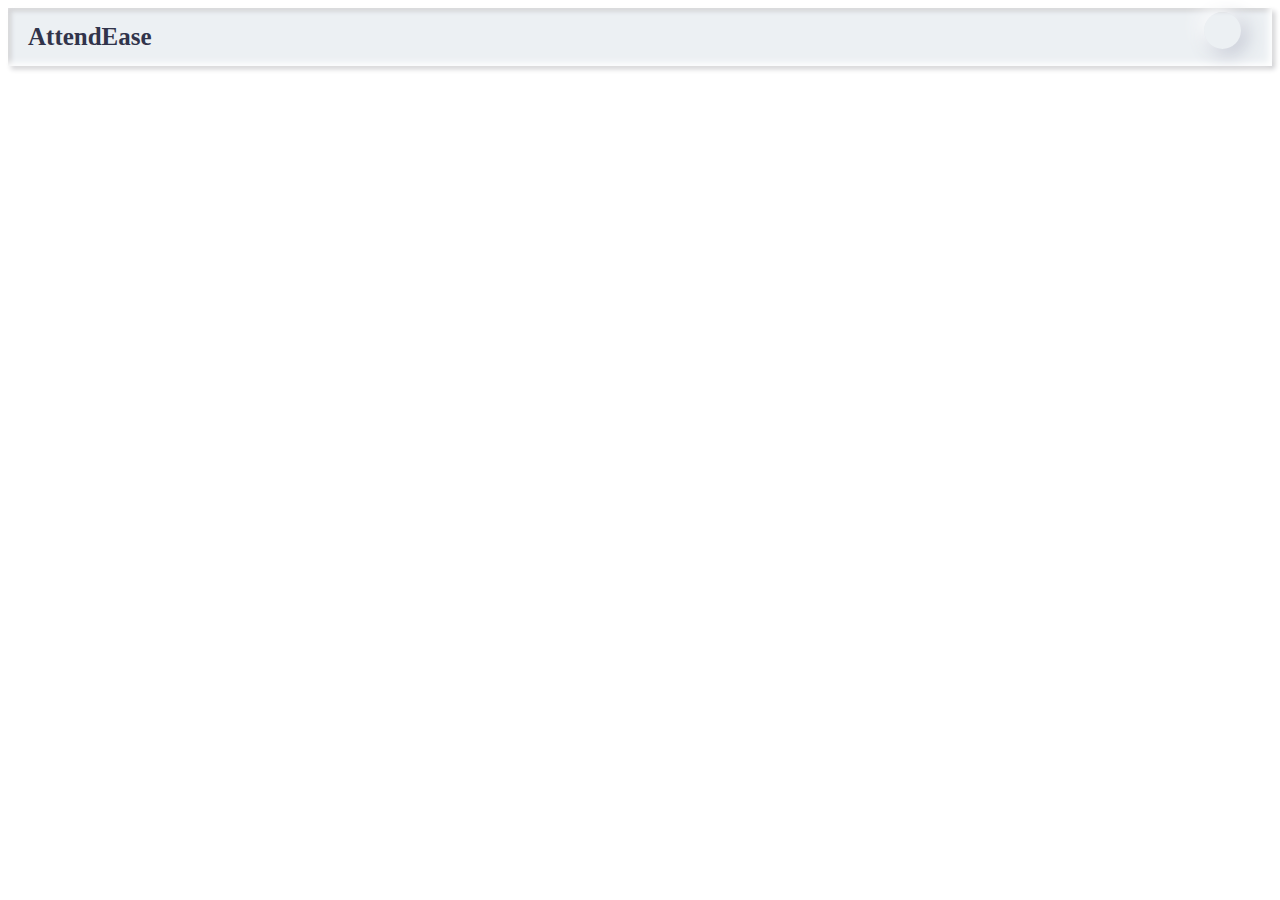
<file: test.html>
<!DOCTYPE html>
<html lang="en">
   <head>
      <meta charset="UTF-8" />
      <meta name="viewport" content="width=device-width, initial-scale=1.0" />
      <title>Document</title>
      <style>
         nav {
            width: 100%;
            padding: 15px 0;
            background: #ecf0f3;
            box-shadow: -3px -3px 7px #ffffff, 3px 3px 5px #ceced1,
               inset -3px -3px 7px #ffffff, inset 3px 3px 5px #ceced1;
         }
         nav .menu {
            margin: auto;
            padding: 0 20px;
            display: flex;
            justify-content: space-between;
            align-items: center;
         }
         .menu .logo a {
            font-size: 25px;
            font-weight: 600;
            text-decoration: none;
            color: #31344b;
         }
         .menu ul {
            list-style: none;
            display: flex;
         }
         .menu ul a {
            margin: 0 8px;
            text-decoration: none;
            font-size: 14px;
            color: #31344b;
            font-weight: 400;
            display: inline-flex;
            padding: 5px 10px;
            border-radius: 5px;
            box-shadow: -3px -3px 7px #ffffff, 3px 3px 5px #ceced1;
            position: relative;
            transition: all 0.3s ease;
         }
         .menu ul a:hover:before {
            content: "";
            position: absolute;
            top: 0;
            left: 0;
            right: 0;
            bottom: 0;
            box-shadow: inset -3px -3px 7px #ffffff, inset 3px 3px 5px #ceced1;
         }
         .center {
            position: absolute;
            top: 50%;
            left: 50%;
            width: 100%;
            transform: translate(-50%, -50%);
            text-align: center;
         }
         .upper {
            font-size: 40px;
            font-weight: 600;
            color: #31344b;
         }
         .lower {
            font-size: 40px;
            font-weight: 600;
            color: #31344b;
         }
         .menu ul a:hover {
            color: #3498db;
         }
         nav label.btn {
            color: #31344b;
            font-size: 18px;
            cursor: pointer;
            display: none;
         }
         nav label.cancel {
            position: absolute;
            top: 25px;
            right: 30px;
         }
         #check1 {
            display: none;
         }
         @media (max-width: 940px) {
            .menu ul {
               display: block;
               position: fixed;
               top: 0;
               left: -100%;
               width: 100%;
               max-width: 400px;
               padding-top: 45px;
               height: 100%;
               background: #ecf0f3;
               box-shadow: 0 5px 10px #b0b0b5;
               z-index: 12;
               transition: all 0.3s ease;
            }
            .menu ul a {
               display: block;
               font-size: 10px;
               width: 100%;
               margin-top: 30px;
               box-shadow: none;
               text-align: center;
            }
            .menu ul a:hover:before {
               box-shadow: none;
            }
            nav label.bars {
               display: block;
            }
            #check1:checked ~ label.bars {
               display: none;
            }
            #check1:checked ~ ul label.cancel {
               display: block;
            }
            #check1:checked ~ ul {
               left: 0;
            }
         }
         .button {
            line-height: 37px;
            text-align: center;
            border: 0;
            outline: 0;
            height: 37px;
            font-size: 17px;
            width: 37px;
            border-radius: 50%;
            box-shadow: -5px -5px 20px #fff, 5px 5px 20px #babecc;
            transition: all 0.2s ease-in-out;
            cursor: pointer;
            &:hover {
               box-shadow: -2px -2px 5px #fff, 2px 2px 5px #babecc;
            }

            &:active {
               box-shadow: inset 1px 1px 2px #babecc, inset -1px -1px 2px #fff;
            }
         }
         #check {
            display: none;
         }
         .bars {
            position: absolute;
            z-index: 9;
            right: 39.5px;
            top: 12px;
         }
         .side_bar {
            visibility: hidden;
            display: none;
            transition: all 5s ease-in;
         }
         .ulList div img {
            width: 100px;
            height: 100px;
            border-radius: 50%;
         }
         .ulList label {
            font-size: 2em;
            padding: 0.6em;
            /* border: 1px solid black; */
         }

         #check:checked ~ .side_bar {
            border: 0;
            display: block;
            outline: 0;
            z-index: 10;
            visibility: visible;
            /* width: 10em; */
            border-radius: 10px;
            position: absolute;
            top: 0;
            right: 0;
            width: 300px;
            height: 100vh;
            padding: 1em 1em;
            box-shadow: -5px -5px 20px #fff, 5px 5px 20px #babecc;
            background: #ecf0f3;
            padding: 12px;
            font-size: 10px;
            gap: 2em;
            &:active {
               box-shadow: inset 1px 1px 2px #babecc, inset -1px -1px 2px #fff;
            }
         }
         .side_bar ul {
            margin-top: 3em;
            height: 80%;
            display: flex;
            flex-direction: column;
            align-items: center;
            justify-content: space-between;
         }
         .side_bar li {
            width: 14em;
            height: 4em;
            display: flex;
            align-items: center;
            justify-content: center;
            box-shadow: -5px -5px 20px #fff, 5px 5px 20px #babecc;
            border: 0;
            border-radius: 10px;
            outline: 0;
            background: #ecf0f3;
            list-style: none;
         }
         .side_bar li:hover {
            box-shadow: -2px -2px 5px #fff, 2px 2px 5px #babecc;
         }

         .side_bar li img {
            width: 8em;
            height: 8em;
            border-radius: 50%;
         }

         .liDiv p {
            font-size: 2em;
            font-weight: 500;
         }
         .liDiv div {
            margin-left: 4em;
         }

         li a {
            font-size: 1.5em;
            color: #000;
            font-weight: 500;
         }
         a {
            text-decoration: none;
         }
      </style>
   </head>
   <body>
      <nav>
         <div class="menu">
            <!-- <input type="checkbox" id="check1" />s -->
            <div class="logo">
               <a href="#">AttendEase</a>
            </div>
         </div>
      </nav>
      <label class="button bars" for="check">
         <i class="fas fa-bars"></i>
      </label>
      <input type="checkbox" aria-checked="" id="check" />
      <div class="side_bar">
         <ul>
            <li>Hii</li>
            <li>Holaa</li>
            <li>Amigo</li>
         </ul>
      </div>
   </body>
</html>
</file>
